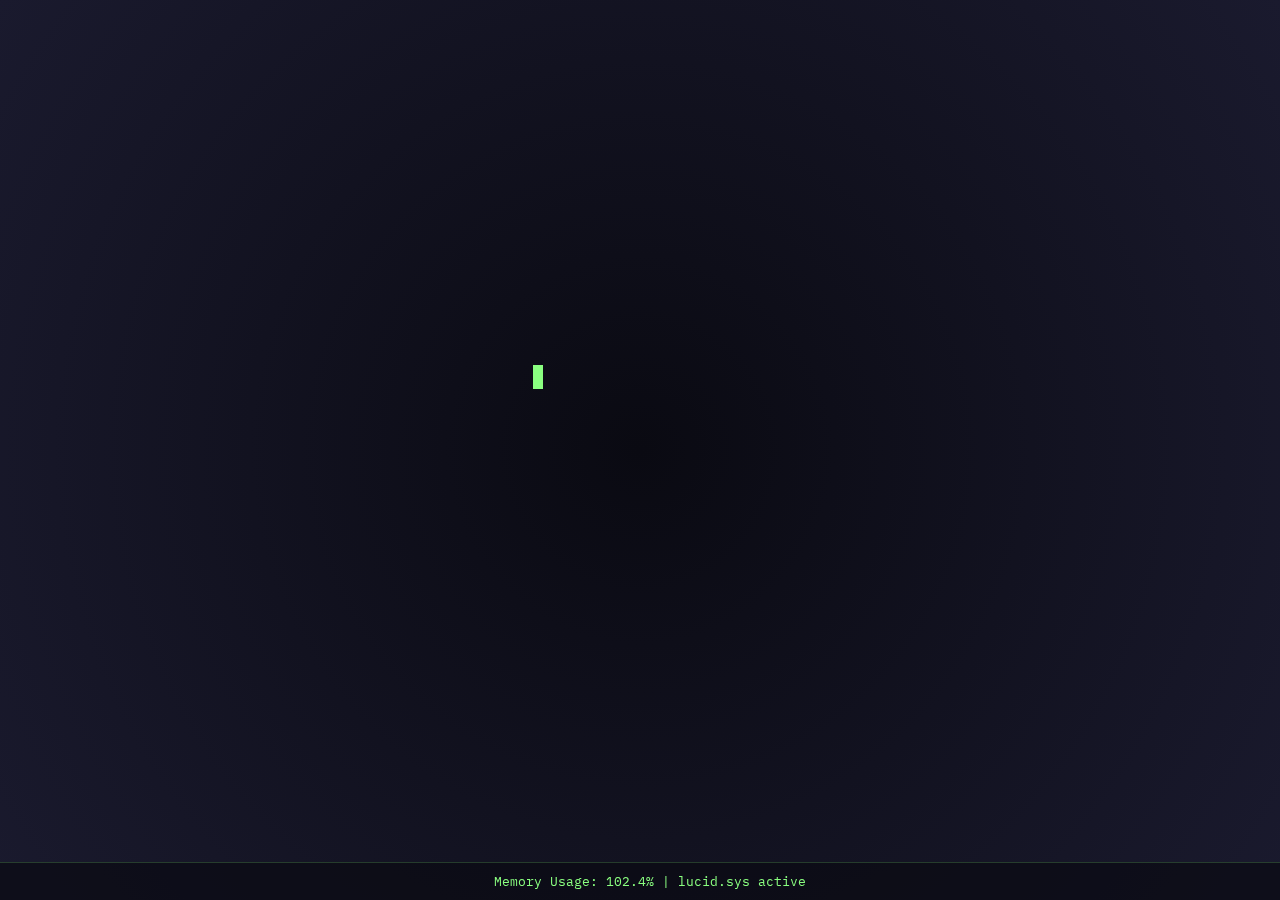
<file: index.html>
<!DOCTYPE html>
<html lang="en">
<head>
    <meta charset="UTF-8">
    <meta name="viewport" content="width=device-width, initial-scale=1.0">
    <meta name="robots" content="noindex">
    <title>Dream Debugger :: Loading</title>
    <link rel="stylesheet" href="style.css">
    <link href="https://fonts.googleapis.com/css2?family=IBM+Plex+Mono:wght@400;700&family=Caveat:wght@700&display=swap" rel="stylesheet">
    <link rel="icon" href="favicon.ico" type="image/x-icon">
</head>
<body class="dream-page">
    <audio id="bgAudio" loop muted>
        <source src="assets/dream_loop.mp3" type="audio/mpeg">
    </audio>
    <div class="content-container">
        <div class="terminal">
            <div id="typing-text"></div>
            <span class="cursor"></span>
        </div>
        <div class="button-container">
            <a href="core_memory.html" id="next-page-button">Access Core Memory</a>
        </div>
    </div>
    
    <footer>
        Memory Usage: 102.4% | lucid.sys active
    </footer>
    
    <script src="script.js"></script>
</body>
</html>
</file>
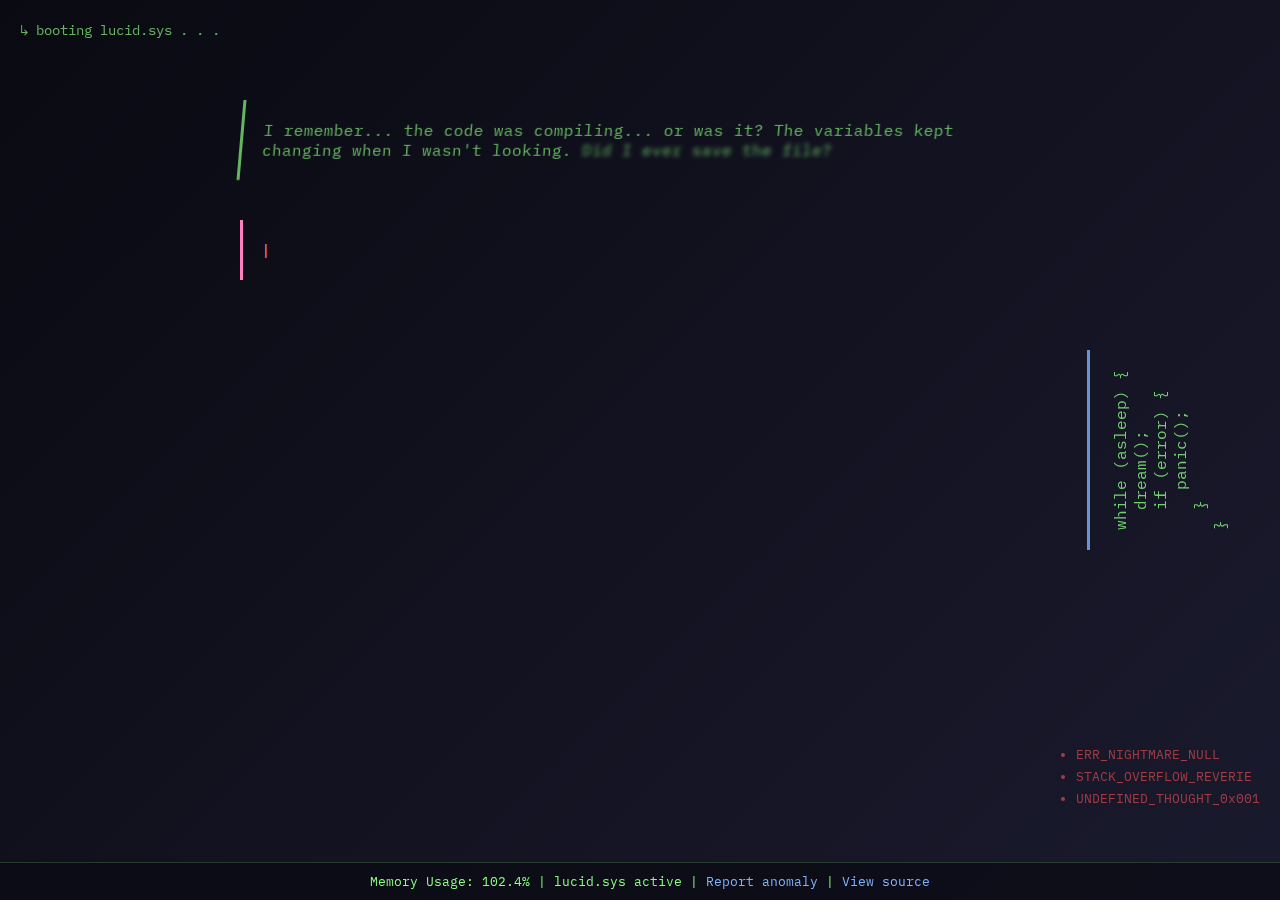
<file: core_memory.html>
<!DOCTYPE html>
<html lang="en">
<head>
    <meta charset="UTF-8">
    <meta name="viewport" content="width=device-width, initial-scale=1.0">
    <meta name="robots" content="noindex">
    <title>Dream Debugger :: Core Memory</title>
    <link rel="stylesheet" href="style.css">
    <link href="https://fonts.googleapis.com/css2?family=IBM+Plex+Mono:wght@400;700&family=Caveat:wght@700&display=swap" rel="stylesheet">
    <link rel="icon" href="favicon.ico" type="image/x-icon">
</head>
<body class="memory-page">
    <div class="loader">↳ booting lucid.sys . . .</div> 
    <div class="memory-container">
        <p class="memory-fragment skewed">I remember... the code was compiling... or was it? The variables kept changing when I wasn't looking. <span class="blurred">Did I ever save the file?</span></p>
        
        <div class="typing-container">
            <p class="memory-fragment typing" id="typing-memory"></p>
        </div>
        
        <p class="memory-fragment vertical">while (asleep) {<br>
            &nbsp;&nbsp;dream();<br>
            &nbsp;&nbsp;if (error) {<br>
            &nbsp;&nbsp;&nbsp;&nbsp;panic();<br>
            &nbsp;&nbsp;}<br>
        }</p>
        
        <div class="button-container">
            <button id="patch-button">Patch Memory?</button>
            <a href="wakeup.html" id="wakeup-button">Proceed to Wake Sequence</a>
        </div>
    </div>
    
    <div class="error-list">
        <ul>
            <li>ERR_NIGHTMARE_NULL</li>
            <li>STACK_OVERFLOW_REVERIE</li>
            <li>UNDEFINED_THOUGHT_0x001</li>
        </ul>
    </div>
    
    <footer>
        Memory Usage: 102.4% | lucid.sys active | <a href="mailto:nullsec0x@proton.me">Report anomaly</a> | <a href="https://github.com/nullsec0x/dreamdebugger" target="_blank">View source</a>
    </footer>
    
    <script src="script.js"></script>
</body>
</html>
</file>
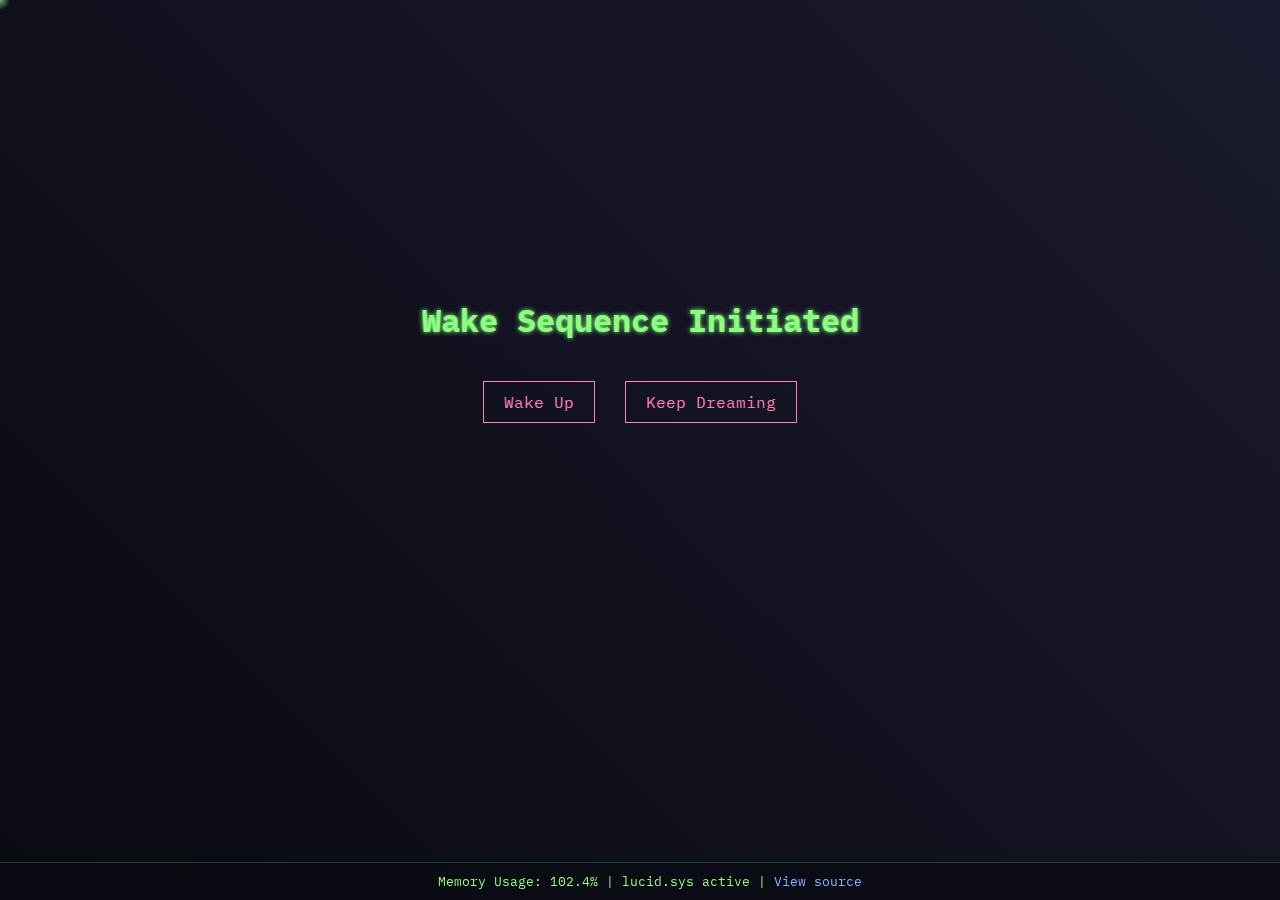
<file: wakeup.html>
<!DOCTYPE html>
<html lang="en">
<head>
    <meta charset="UTF-8">
    <meta name="viewport" content="width=device-width, initial-scale=1.0">
    <meta name="robots" content="noindex">
    <title>Dream Debugger :: Wake Sequence</title>
    <link rel="stylesheet" href="style.css">
    <link href="https://fonts.googleapis.com/css2?family=IBM+Plex+Mono:wght@400;700&family=Caveat:wght@700&display=swap" rel="stylesheet">
    <link rel="icon" href="favicon.ico" type="image/x-icon">
    <script>
    document.addEventListener('DOMContentLoaded', function() {
        const glyphs = ['{}', '</>', '()', '[]', '/*'];
        let lastGlyphTime = 0;
        const mouseTrail = document.getElementById('mouse-trail');
        
        if (mouseTrail) {
            let mouseX = 0, mouseY = 0;
            let trailX = 0, trailY = 0;
            const speed = 0.2;
            const glyphContainer = document.createElement('div');
            glyphContainer.id = 'glyph-container';
            document.body.appendChild(glyphContainer);
            
            document.addEventListener('mousemove', (e) => {
                mouseX = e.clientX;
                mouseY = e.clientY;
                
                const now = Date.now();
                if (now - lastGlyphTime > 300) {
                    lastGlyphTime = now;
                    const glyph = document.createElement('div');
                    glyph.className = 'glyph';
                    glyph.textContent = glyphs[Math.floor(Math.random() * glyphs.length)];
                    glyph.style.left = `${e.clientX}px`;
                    glyph.style.top = `${e.clientY}px`;
                    glyph.style.color = `hsl(${Math.random() * 60 + 180}, 100%, 70%)`;
                    glyphContainer.appendChild(glyph);
                    
                    setTimeout(() => {
                        glyph.style.opacity = '0';
                        glyph.style.transform = 'translateY(-20px)';
                        setTimeout(() => glyph.remove(), 1000);
                    }, 100);
                }
            });
            
            function animateTrail() {
                trailX += (mouseX - trailX) * speed;
                trailY += (mouseY - trailY) * speed;
                
                mouseTrail.style.left = trailX + 'px';
                mouseTrail.style.top = trailY + 'px';
                mouseTrail.style.opacity = '0.7';
                
                setTimeout(() => {
                    mouseTrail.style.opacity = '0';
                }, 100);
                
                requestAnimationFrame(animateTrail);
            }
            
            animateTrail();
        }
        
        document.getElementById('wake-button').addEventListener('click', (e) => {
            e.preventDefault();
            document.body.style.transition = 'background-color 2s ease';
            document.body.style.backgroundColor = 'white';
            
            setTimeout(() => {
                window.location.href = e.target.href;
            }, 2000);
        });
    });
    </script>
</head>
<body class="wakeup-page">
    <div class="choice-container">
        <h1 class="glitch-text">Wake Sequence Initiated</h1>
        
        <div class="choices">
            <a href="404.html" class="choice-button" id="wake-button">Wake Up</a>
            <a href="index.html" class="choice-button">Keep Dreaming</a>
        </div>
    </div>
    
    <div id="mouse-trail"></div>
    
    <footer>
        Memory Usage: 102.4% | lucid.sys active | <a href="https://github.com/nullsec0x/dreamdebugger" target="_blank">View source</a>
    </footer>
    
    <script src="script.js"></script>
</body>
</html>
</file>
<file: style.css>
body {
    margin: 0;
    padding: 0;
    font-family: 'IBM Plex Mono', monospace;
    background-color: #0a0a12;
    color: #8aff80;
    height: 100vh;
    overflow: hidden;
    position: relative;
}

footer {
    position: fixed;
    bottom: 0;
    left: 0; 
    width: 100%;
    padding: 10px;
    text-align: center;
    font-size: 0.8rem;
    background-color: rgba(10, 10, 18, 0.7);
    border-top: 1px solid #8aff8033;
    z-index: 100;
}

a {
    color: #80b3ff;
    text-decoration: none;
    transition: color 0.3s;
}

a:hover {
    color: #ff80bf;
    text-decoration: underline;
}

.button-container {
    margin: 40px auto;
    text-align: center;
    min-height: 60px;
}

button, .choice-button, #next-page-button, #wakeup-button {
    display: block;
    margin: 0 auto;
    padding: 10px 20px;
    background-color: transparent;
    border: 1px solid #ff80bf;
    color: #ff80bf;
    font-family: 'IBM Plex Mono', monospace;
    cursor: pointer;
    transition: all 0.3s;
    opacity: 0;
    pointer-events: none;
    text-align: center;
    text-decoration: none;
    font-size: 1rem;
}

button:hover, .choice-button:hover, #next-page-button:hover, #wakeup-button:hover {
    background-color: #ff80bf33;
    box-shadow: 0 0 10px #ff80bf;
}

#next-page-button, #wakeup-button {
    display: none; 
}

.dream-page {
    background: radial-gradient(circle at center, #0a0a12 0%, #1a1a2e 100%);
    display: flex;
    justify-content: center;
    align-items: center;
    flex-direction: column;
}

.terminal-container {
    text-align: center;
    width: 100%;
}

.terminal {
    font-size: 1.5rem;
    text-align: center;
    display: inline-block;
    margin: 0 auto;
    position: relative;
}

.cursor {
    display: inline-block;
    width: 10px;
    height: 1.5rem;
    background-color: #8aff80;
    animation: blink 1s step-end infinite;
}

.memory-page {
    background: linear-gradient(135deg, #0a0a12 0%, #1a1a2e 50%, #0a0a12 100%);
    background-size: 200% 200%;
    animation: gradientMove 15s ease infinite;
    padding: 20px;
    min-height: 100vh;
    box-sizing: border-box;
}

.loader {
    position: fixed;
    top: 20px;
    left: 20px;
    font-size: 0.9rem;
    opacity: 0.7;
}

.memory-container {
    max-width: 800px;
    margin: 80px auto;
    padding-bottom: 100px;
    position: relative;
}

.memory-fragment {
    margin: 40px 0;
    padding: 20px;
    border-left: 3px solid #8aff80;
}

.skewed {
    transform: skewX(-5deg);
    opacity: 0.7;
    filter: blur(0.5px);
}

.blurred {
    filter: blur(2px);
    display: inline-block;
}

.typing {
    border-left-color: #ff80bf;
    white-space: pre;
    overflow: hidden;
}

.vertical {
    writing-mode: vertical-rl;
    text-orientation: mixed;
    transform: rotate(180deg);
    position: fixed;
    right: 30px;
    top: 50%;
    transform: translateY(-50%) rotate(180deg);
    margin: 0;
    border-left: none;
    border-right: 3px solid #80b3ff;
    opacity: 0.8;
    z-index: 1;
}

.error-list {
    position: fixed;
    bottom: 80px;
    right: 20px;
    font-size: 0.8rem;
    opacity: 0.6;
}

.error-list li {
    margin: 5px 0;
    color: #ff5555; 
    animation: wiggle 0.5s infinite alternate; 
}

.error-list li:nth-child(2) {
    animation-delay: 0.2s;
}

.error-list li:nth-child(3) {
    animation-delay: 0.4s;
}

.wakeup-page {
    background: linear-gradient(45deg, #0a0a12 0%, #1a1a2e 100%);
    display: flex;
    justify-content: center;
    align-items: center;
    min-height: 100vh;
    box-sizing: border-box;
    padding-bottom: 100px;
}

.choice-container {
    text-align: center;
    margin-bottom: 100px;
    width: 100%;
}

.glitch-text {
    font-size: 2rem;
    margin-bottom: 40px;
    color: #8aff80;
    text-shadow: 0 0 5px #8aff80;
}

.choices {
    display: flex;
    justify-content: center;
    gap: 30px;
    flex-wrap: wrap;
}

.choice-button {
    opacity: 1 !important;
    pointer-events: auto !important;
    display: inline-block !important;
    margin: 0 !important;
}

.error-page {
    display: flex;
    justify-content: center;
    align-items: center;
    height: 100vh;
    text-align: center;
}

.error-message h1 {
    font-size: 5rem;
    margin: 0;
    animation: flicker 3s infinite alternate;
}

.error-message p {
    font-size: 1.5rem;
    margin: 20px 0;
}


#mouse-trail {
    position: absolute;
    width: 20px;
    height: 20px;
    border-radius: 50%;
    background: radial-gradient(circle, #8aff80 0%, transparent 70%);
    pointer-events: none;
    transform: translate(-50%, -50%);
    opacity: 0;
    transition: opacity 0.3s, transform 0.1s;
    z-index: 1000;
}

.glyph {
    position: absolute;
    font-family: 'IBM Plex Mono', monospace;
    font-size: 1rem;
    opacity: 0.8;
    pointer-events: none;
    transition: all 1s ease-out;
    z-index: 1000;
    transform: translate(-50%, -50%);
}

.typing-cursor {
    animation: blink 1s step-end infinite;
    color: #ff80bf;
    position: relative;
    left: -2px;
}

.typing-container {
    min-height: 200px;
    position: relative;
}

@keyframes blink {
    from, to { opacity: 0; }
    50% { opacity: 1; }
}

@keyframes pulse {
    0% { box-shadow: 0 0 0 0 rgba(255, 128, 191, 0.4); }
    70% { box-shadow: 0 0 0 10px rgba(255, 128, 191, 0); }
    100% { box-shadow: 0 0 0 0 rgba(255, 128, 191, 0); }
}

@keyframes gradientMove {
    0% { background-position: 0% 0%; }
    50% { background-position: 100% 100%; }
    100% { background-position: 0% 0%; }
}

@keyframes glitch {
    0% { transform: translate(0); }
    20% { transform: translate(-2px, 2px); }
    40% { transform: translate(-2px, -2px); }
    60% { transform: translate(2px, 2px); }
    80% { transform: translate(2px, -2px); }
    100% { transform: translate(0); }
}

@keyframes flicker {
    0%, 19%, 21%, 23%, 25%, 54%, 56%, 100% {
        opacity: 1;
        text-shadow: 0 0 10px #8aff80;
    }
    20%, 24%, 55% {
        opacity: 0.5;
        text-shadow: none;
    }
}

@media (max-width: 768px) {
    .memory-fragment {
        font-size: 0.9rem;
    }
    
    .vertical {
        position: relative;
        writing-mode: horizontal-tb;
        transform: none;
        border-right: none;
        border-left: 3px solid #80b3ff;
        margin: 40px auto;
        right: auto;
        top: auto;
    }
    
    .choices {
        flex-direction: column;
        gap: 15px;
    }
    
    .terminal {
        font-size: 1.2rem;
    }
    
    button, .choice-button, #next-page-button, #wakeup-button {
        font-size: 0.9rem;
        padding: 8px 16px;
    }
}
#next-page-button {
    max-width: 300px;
    margin: 20px auto;
    white-space: nowrap;
    overflow: hidden;
    text-overflow: ellipsis;
    padding: 10px 20px;
    opacity: 0;
    transition: opacity 1.5s ease-in-out;
    display: block; 
}

#next-page-button.visible {
    opacity: 1;
    pointer-events: auto;
}

@keyframes wiggle {
    0% { transform: translateX(0); }
    25% { transform: translateX(-2px); }
    75% { transform: translateX(2px); }
    100% { transform: translateX(0); }
}
.memory-page #wakeup-button {
    width: auto;             
    min-width: 220px;        
    max-width: 300px;        
    padding: 10px 20px;      
    display: inline-block !important; 
}
</file>
